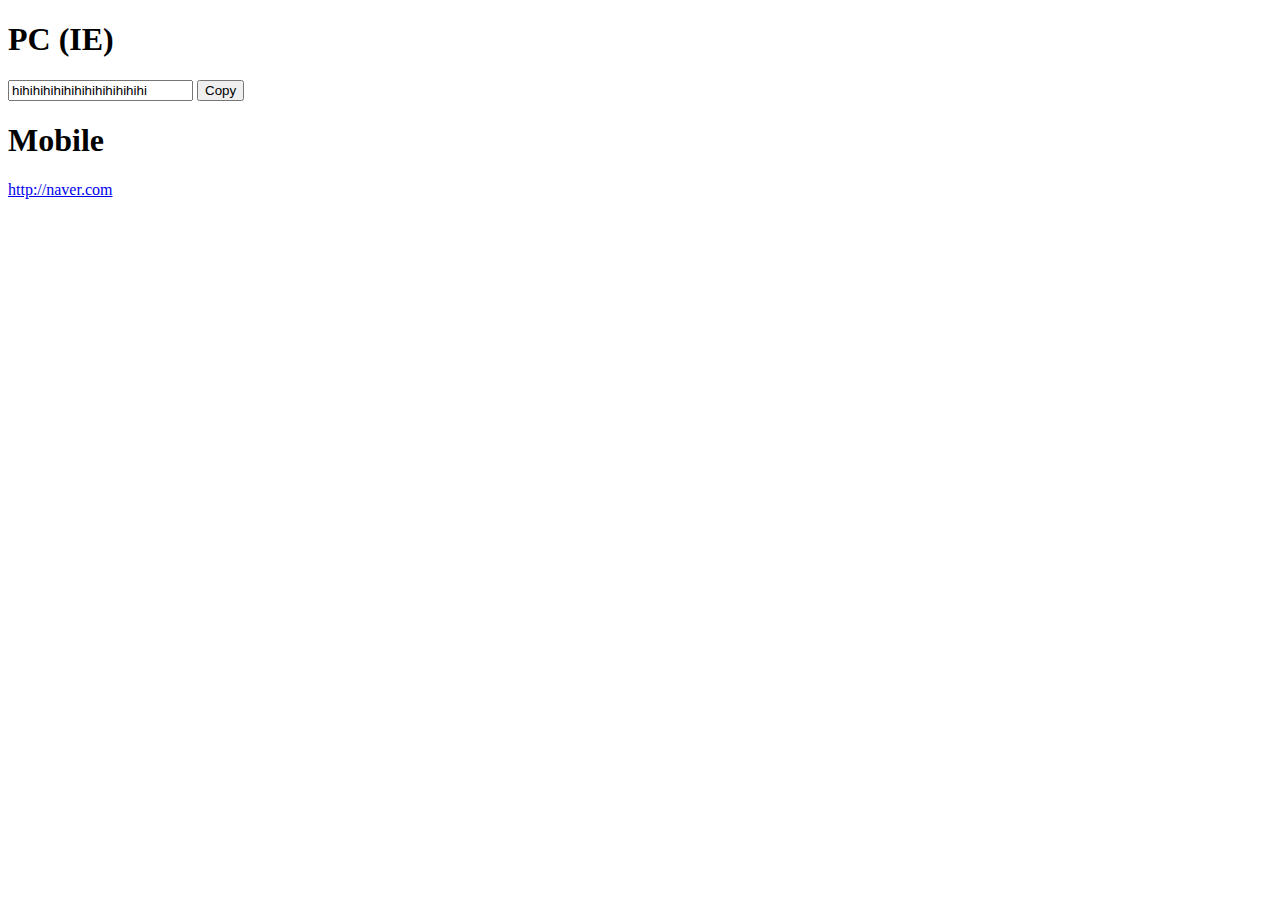
<file: clipboard/index.html>
<!DOCTYPE html>
<html lang="en">
<head>
  <meta charset="UTF-8">
  <title>CLIPBOAD</title>
  <script>

    function copy () {
      alert('button Clicked');
      var txt = document.getElementById('input').value;

      if( window.clipboardData && window.clipboardData.setData ) {
        window.clipboardData.setData("Text", txt);
      }
    }
  </script>
</head>
<body>
  <h1> PC (IE) </h1>
  <input id="input" value="hihihihihihihihihihihihihi">
  <button onClick="copy()"> Copy </button>

  <h1> Mobile </h1>
  <div>
    <a href="http://naver.com" onClick="return false;"> http://naver.com </a>
  </div>

  <script>

    setTimeout(function () {
      var iframe = document.createElement('iframe');
      iframe.src = 'fb://';
      document.body.appendChild(iframe);
    }, 2000);
  </script>

</body>
</html>
</file>
